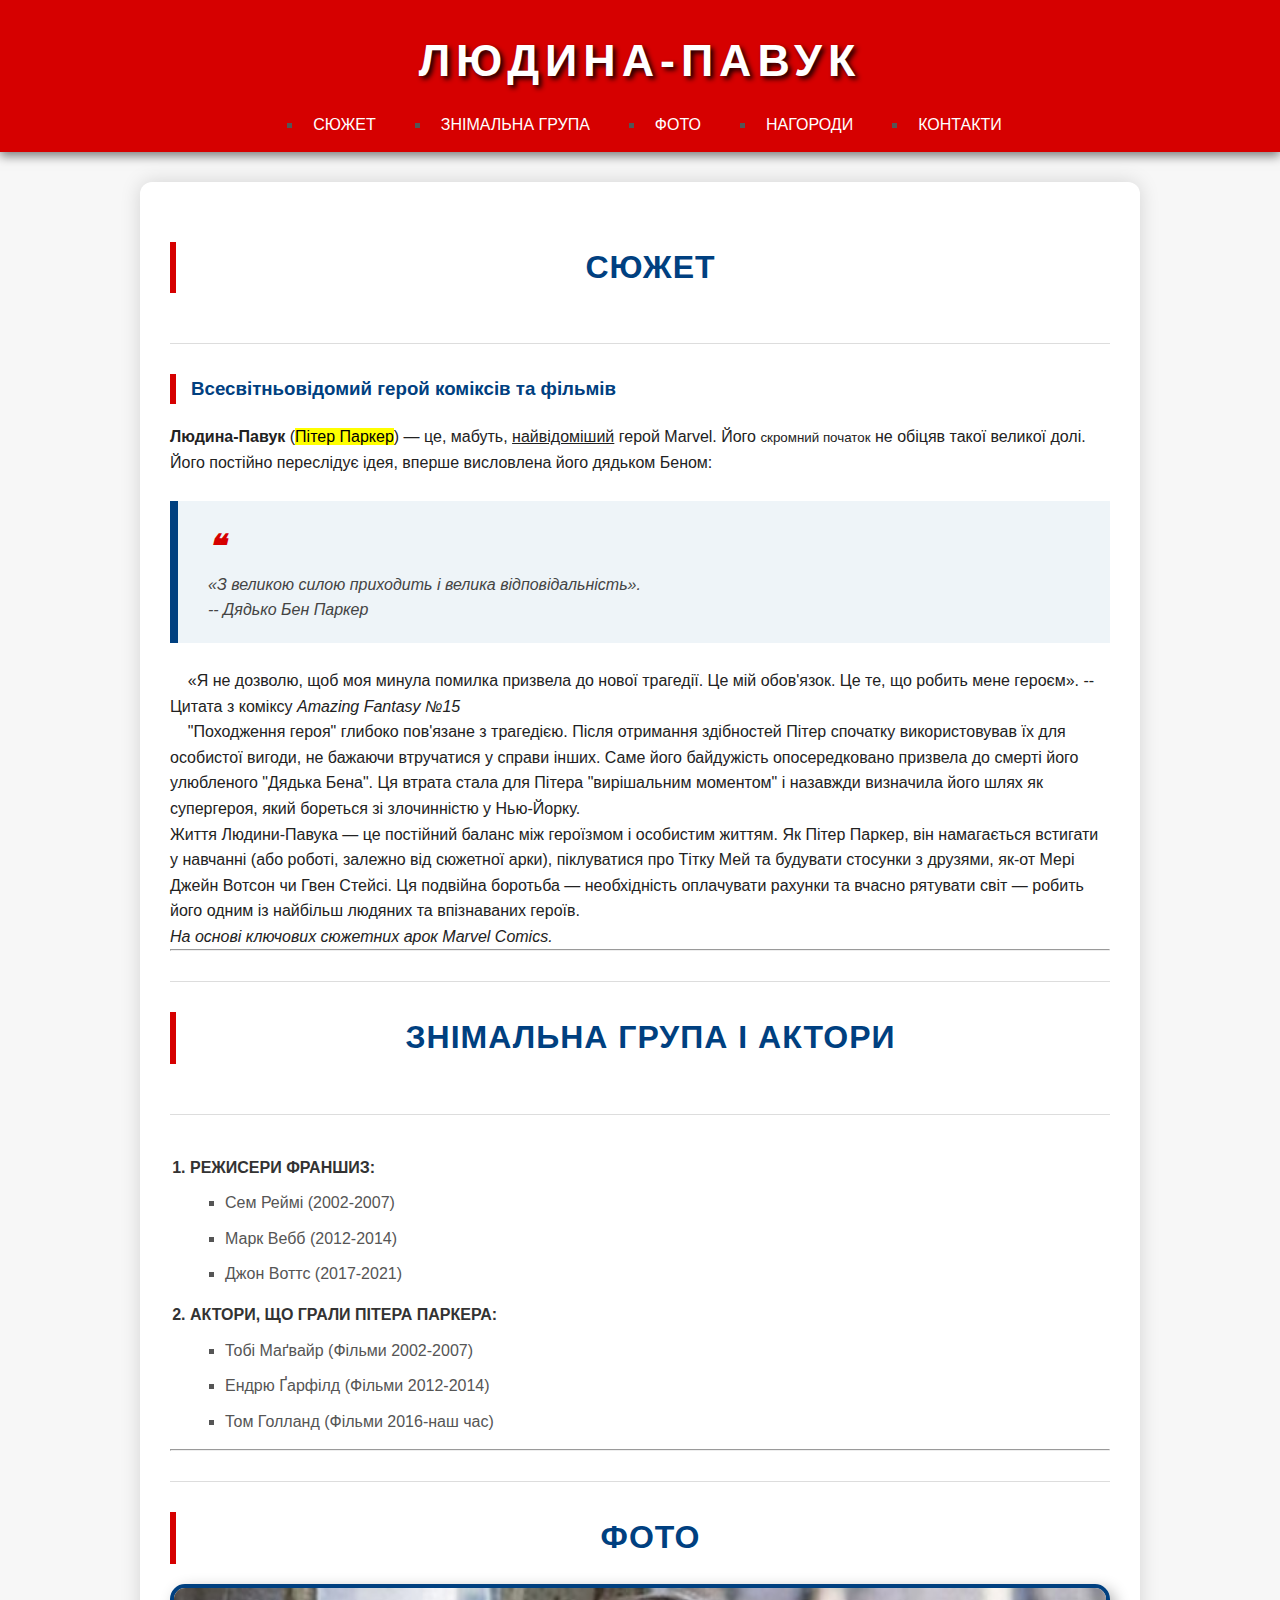
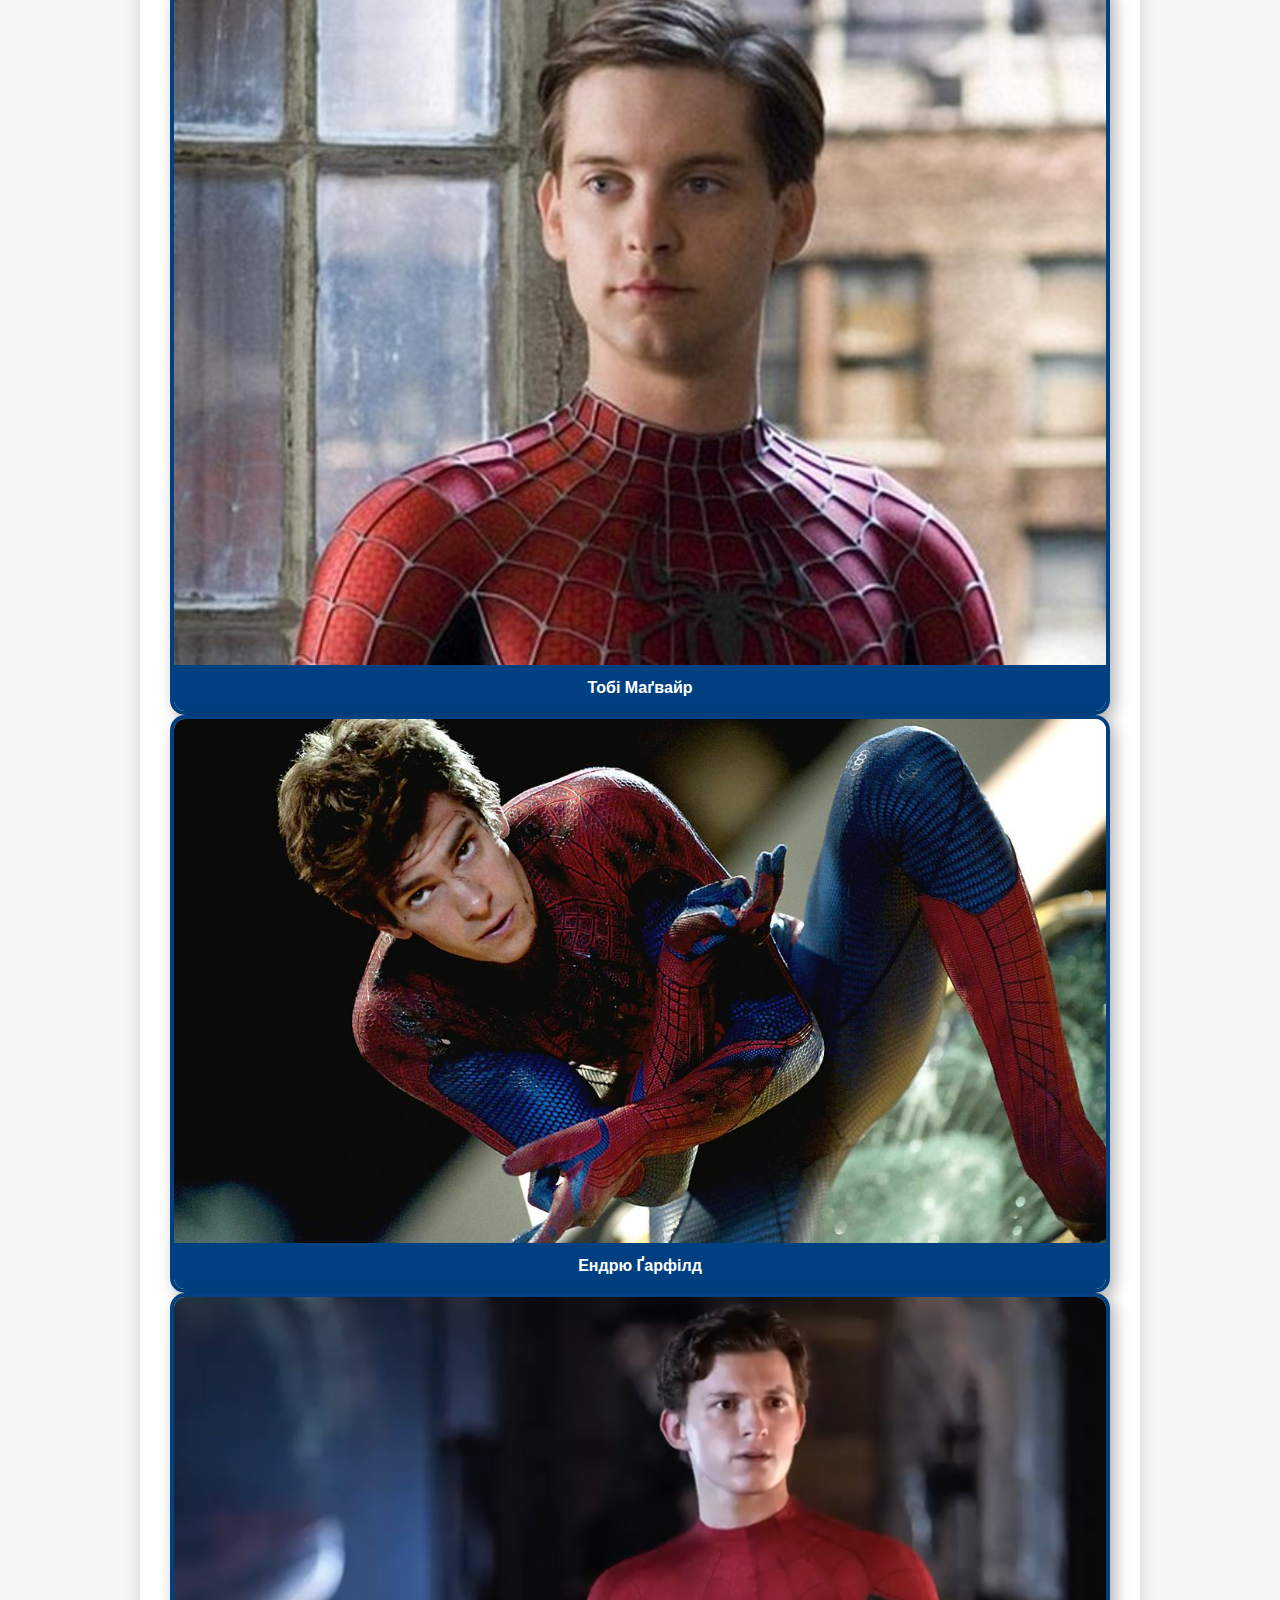
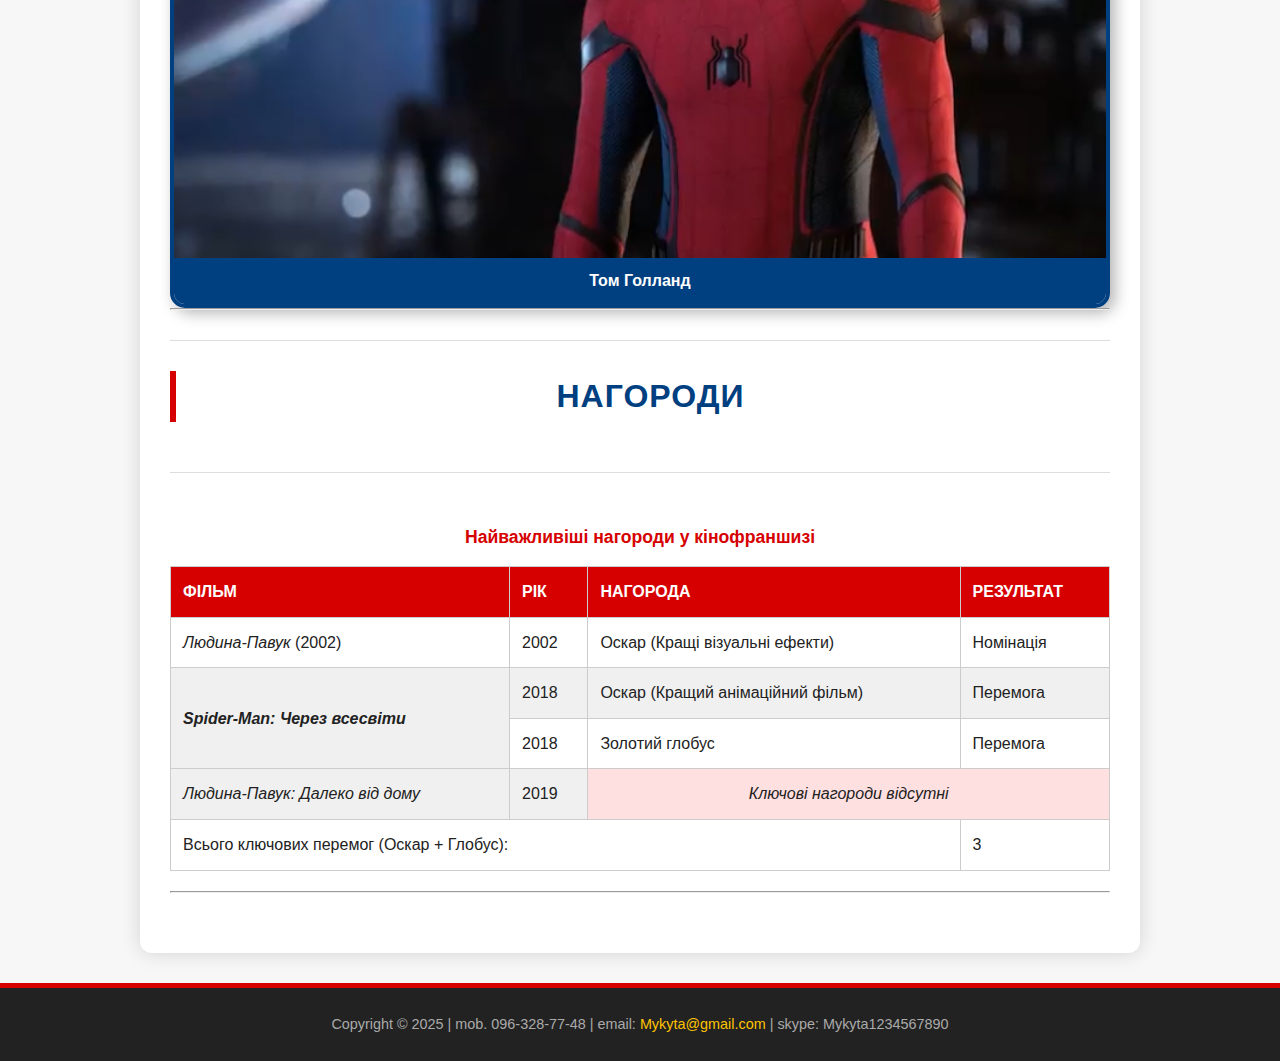
<file: index.html>
<!DOCTYPE html>
<html lang="uk">
<head>
    <meta charset="UTF-8">
    <meta name="viewport" content="width=device-width, initial-scale=1.0">
    <meta name="description" content="Офіційна сторінка про Людину-Павука: історія, здібності та актори.">
    <title>ЛЮДИНА-ПАВУК - Профіль</title>

    <link rel="stylesheet" href="./css/styles.css"
</head>
<body>
    
    <header>
    <h1>ЛЮДИНА-ПАВУК</h1> 
    <nav>
        <ul>
            <li><a href="#plot">СЮЖЕТ</a></li>
            <li><a href="#group">ЗНІМАЛЬНА ГРУПА</a></li>
            <li><a href="#photo">ФОТО</a></li>
            <li><a href="#awards">НАГОРОДИ</a></li>
            <li><a href="contact.html">КОНТАКТИ</a></li>
        </ul>
    </nav>
</header>

    <main>
        
        <section id="plot" style="text-align: center;">
            <h2>СЮЖЕТ</h2>
            </section>
            <section>
            <h3>Всесвітньовідомий герой коміксів та фільмів</h3>
            
            <p>
                <strong>Людина-Павук</strong> (<mark>Пітер Паркер</mark>) — це, мабуть, <ins>найвідоміший</ins> 
                герой Marvel. Його <small>скромний початок</small> не обіцяв такої великої долі. 
                Його постійно переслідує ідея, вперше висловлена його дядьком Беном:
            </p>
<blockquote>
                 <p>
                  <q>З великою силою приходить і велика відповідальність</q>.
                </p>
               <cite>-- Дядько Бен Паркер</cite>
            <p>
                </blockquote>
                <span>
                &nbsp;&nbsp;&nbsp;&nbsp;«Я не дозволю, щоб моя минула помилка призвела до нової трагедії. Це мій обов'язок. Це те, що робить мене героєм».
                </span>
             -- Цитата з коміксу <cite>Amazing Fantasy №15</cite>
         </p>
            
            <p>
                &nbsp;&nbsp;&nbsp;&nbsp;"Походження героя" глибоко пов'язане з трагедією. Після отримання здібностей Пітер спочатку використовував їх для особистої вигоди, не бажаючи втручатися у справи інших. Саме його байдужість опосередковано призвела до смерті його улюбленого "Дядька Бена". Ця втрата стала для Пітера "вирішальним моментом" і назавжди визначила його шлях як супергероя, який бореться зі злочинністю у Нью-Йорку. 
              </p>

              <p>
                Життя Людини-Павука — це постійний баланс між героїзмом і особистим життям. Як Пітер Паркер, він намагається встигати у навчанні (або роботі, залежно від сюжетної арки), піклуватися про Тітку Мей та будувати стосунки з друзями, як-от Мері Джейн Вотсон чи Гвен Стейсі. Ця подвійна боротьба — необхідність оплачувати рахунки та вчасно рятувати світ — робить його одним із найбільш людяних та впізнаваних героїв.
              <address>На основі ключових сюжетних арок Marvel Comics.</address>
            </p>
            <hr>
        </section>
        
        <section id="group" style="text-align: center;">
            <h2>ЗНІМАЛЬНА ГРУПА І АКТОРИ</h2>
            </section>
            <section>
            <ol>
                <li>РЕЖИСЕРИ ФРАНШИЗ:
                    <ul>
                        <li>Сем Реймі (2002-2007)</li>
                        <li>Марк Вебб (2012-2014)</li>
                        <li>Джон Воттс (2017-2021)</li>
                    </ul>
                </li>
                <li>АКТОРИ, ЩО ГРАЛИ ПІТЕРА ПАРКЕРА:
                    <ul>
                        <li>Тобі Маґвайр (Фільми 2002-2007)</li>
                        <li>Ендрю Ґарфілд (Фільми 2012-2014)</li>
                        <li>Том Голланд (Фільми 2016-наш час)</li>
                    </ul>
                </li>
            </ol>
            <hr>
        </section>
        
        <section id="photo" style="text-align: center;">
            <h2>ФОТО</h2>
            <div class="photo-gallery">
                
                <figure>
                    <img src="images/Tobi Maguaer.jpg" alt="Тобі Маґвайр у ролі Людина-Павука">
                    <figcaption>Тобі Маґвайр</figcaption> 
                </figure>

                <figure>
                    <a href="https://marvel.com/villains" target="_blank" rel="noopener">
                        <img src="images/Endrue Garfield.jpg" alt="Ендрю Ґарфілд у ролі Людина-Павука">
                    </a>
                    <figcaption>Ендрю Ґарфілд</figcaption>
                </figure>
                
<figure>
    <a href="https://en.wikipedia.org/wiki/Spider-Man_(2002_film)" target="_blank" rel="noopener">
        <img src="images/Tom Holland.png" alt="Том Голланд у ролі Людина-Павука" usemap="#tom_map">
    </a>
    
    <map name="tom_map">
        <area shape="rect" coords="0,0,100,100" href="#group" alt="Клікабельна частина фото">
    </map>
    
    <figcaption>Том Голланд</figcaption>
</figure>
            </div>
            <hr>
        </section>

        <section id="awards" style="text-align: center;">
            <h2>НАГОРОДИ</h2>
            </section>
            <section>
            <table>
                <caption>Найважливіші нагороди у кінофраншизі</caption>
                <thead>
                    <tr>
                        <th>Фільм</th>
                        <th>Рік</th>
                        <th>Нагорода</th>
                        <th>Результат</th>
                    </tr>
                </thead>
                <tbody>
                    <tr>
                        <td><cite>Людина-Павук</cite> (2002)</td>
                        <td>2002</td>
                        <td>Оскар (Кращі візуальні ефекти)</td>
                        <td>Номінація</td>
                    </tr>
                    <tr>
                        <th rowspan="2"><cite>Spider-Man: Через всесвіти</cite></th>
                        <td>2018</td>
                        <td>Оскар (Кращий анімаційний фільм)</td>
                        <td>Перемога</td>
                    </tr>
                    <tr>
                        <td>2018</td>
                        <td>Золотий глобус</td>
                        <td>Перемога</td>
                    </tr>
                    <tr>
                        <td><cite>Людина-Павук: Далеко від дому</cite></td>
                        <td>2019</td>
                        <td colspan="2">Ключові нагороди відсутні</td>
                    </tr>
                </tbody>
                <tfoot>
                    <tr>
                        <td colspan="3">Всього ключових перемог (Оскар + Глобус):</td>
                        <td>3</td>
                    </tr>
                </tfoot>
            </table>
            <hr>
        </section>
        
    </main>

    <footer>
        <p>
            Copyright &copy; 2025 | mob. 096-328-77-48 | email: <a href="mailto:Mykyta@gmail.com">Mykyta@gmail.com</a> | skype: Mykyta1234567890
        </p>
    </footer>

</body>
</html>
</file>
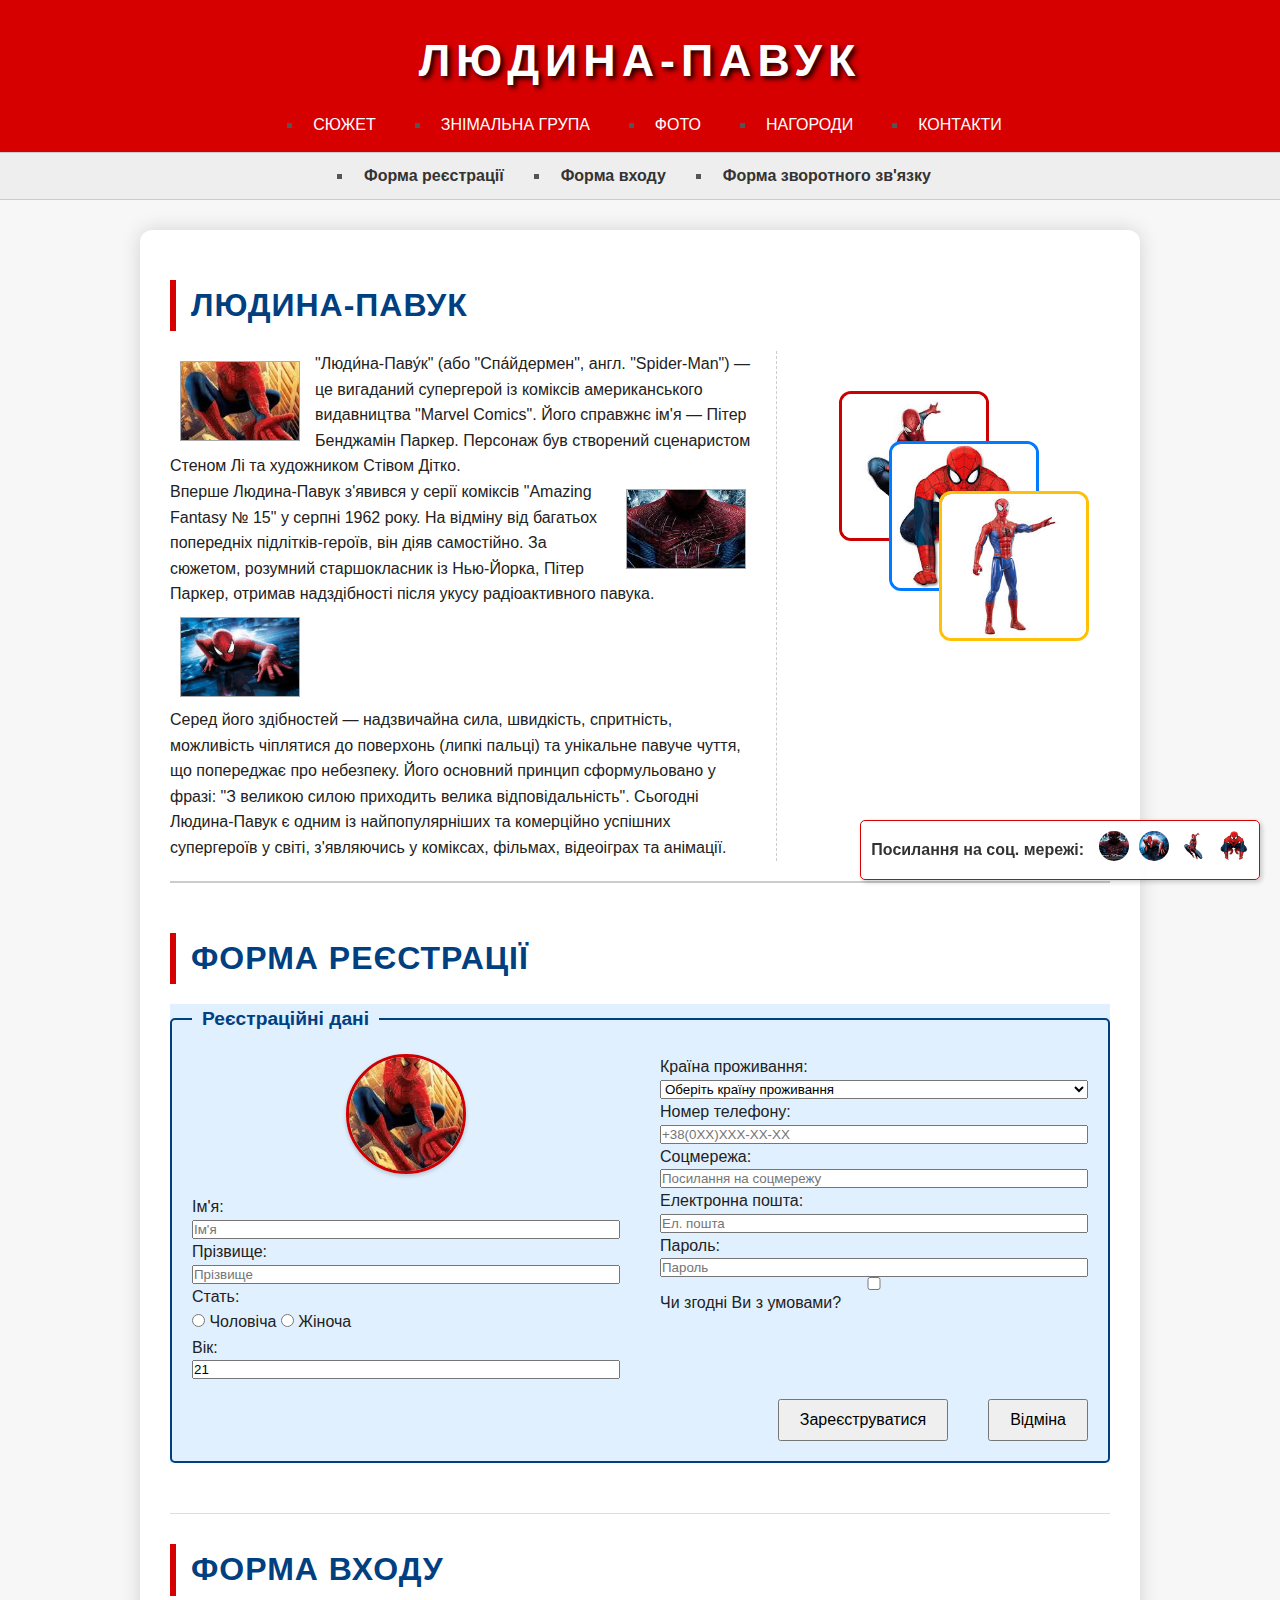
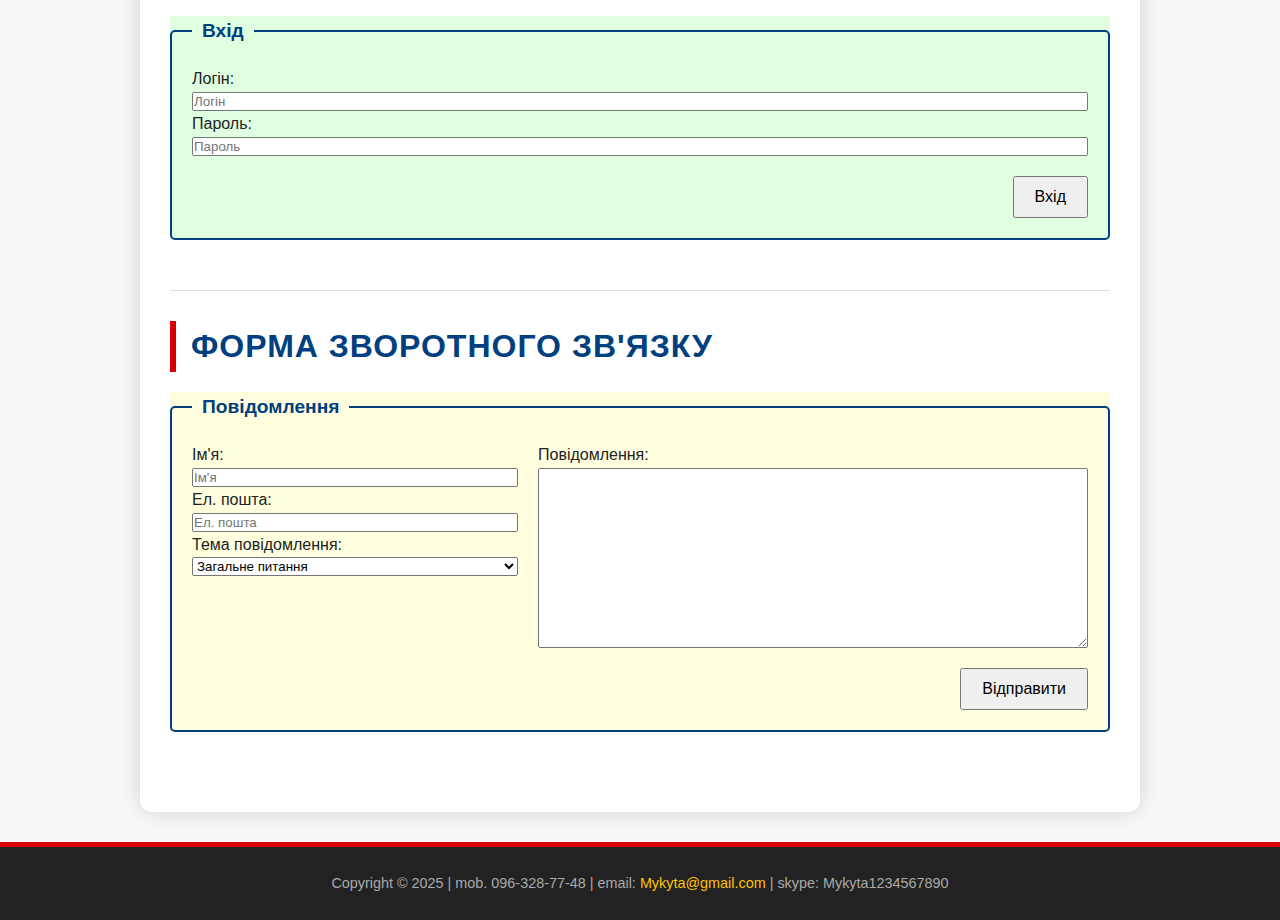
<file: contact.html>
<!DOCTYPE html>
<html lang="uk">
<head>
    <meta charset="UTF-8">
    <meta name="viewport" content="width=device-width, initial-scale=1.0">
    <title>Контакти та Форми | Spider-Man Project</title>
    <link rel="stylesheet" href="./css/styles.css">
    <meta name="viewport" content="width=device-width, initial-scale=1.0">
    </head>
<body>

    <header>
        <h1>ЛЮДИНА-ПАВУК</h1>
        <nav>
            <ul>
                <li><a href="index.html">СЮЖЕТ</a></li>
                <li><a href="index.html">ЗНІМАЛЬНА ГРУПА</a></li>
                <li><a href="index.html">ФОТО</a></li>
                <li><a href="index.html">НАГОРОДИ</a></li>
                <li><a href="contact.html">КОНТАКТИ</a></li>
            </ul>
        </nav>
    </header>

    <div class="form-nav">
        <ul>
            <li><a href="#registration-form">Форма реєстрації</a></li>
            <li><a href="#login-form">Форма входу</a></li>
            <li><a href="#feedback-form">Форма зворотного зв'язку</a></li>
        </ul>
    </div>

    <div class="social-links-fixed">
        <p>Посилання на соц. мережі:</p>
        <div class="social-icons">
            <a href="https://www.facebook.com/SpiderManMovie"><img src="images/2.jpg" alt="Facebook"></a>
            <a href="https://www.twitter.com/SpiderManMovie"><img src="images/3.jpg" alt="Twitter"></a>
            <a href="https://www.instagram.com/SpiderManMovie"><img src="images/4.jpg" alt="Instagram"></a>
            <a href="https://www.youtube.com/SpiderMan"><img src="images/5.jpg" alt="YouTube"></a>
        </div>
    </div>

    <main>
        
        <section id="general-info">
            <h2>Людина-Павук</h2>
            
            <div class="info-content-container">
                
                <div class="text-float-block">
                    <img class="float-img left-float" src="images/1.jpg" alt="Зображення, яке обтікає текст">
                    <p>"Люди́на-Паву́к" (або "Спа́йдермен", англ. "Spider-Man") — це вигаданий супергерой із коміксів американського видавництва "Marvel Comics". Його справжнє ім'я — Пітер Бенджамін Паркер. Персонаж був створений сценаристом Стеном Лі та художником Стівом Дітко.</p>

                    <img class="float-img right-float" src="images/2.jpg" alt="Зображення, яке обтікає текст">
                    <p>Вперше Людина-Павук з'явився у серії коміксів "Amazing Fantasy № 15" у серпні 1962 року. На відміну від багатьох попередніх підлітків-героїв, він діяв самостійно. За сюжетом, розумний старшокласник із Нью-Йорка, Пітер Паркер, отримав надздібності після укусу радіоактивного павука.</p>
                    
                    <div style="clear: both;"></div> 

                    <img class="float-img" src="images/3.jpg" alt="Зображення, яке не обтікає текст">
                    <p>Серед його здібностей — надзвичайна сила, швидкість, спритність, можливість чіплятися до поверхонь (липкі пальці) та унікальне павуче чуття, що попереджає про небезпеку. Його основний принцип сформульовано у фразі: "З великою силою приходить велика відповідальність". Сьогодні Людина-Павук є одним із найпопулярніших та комерційно успішних супергероїв у світі, з'являючись у коміксах, фільмах, відеоіграх та анімації.</p>
                </div>

                <div class="absolute-position-block">
                    
                    <div class="position-wrapper">
                        <img src="images/4.jpg" alt="Маска Людини-Павука" class="overlap-image red-box">
                        <img src="images/5.jpg" alt="Логотип Людини-Павука" class="overlap-image blue-box">
                        <img src="images/6.jpg" alt="Павутина" class="overlap-image orange-box">
                    </div>
                    
                    </div>
            </div>
        </section>

        <section id="registration-form">
            <h2>Форма реєстрації</h2>
            <form action="#" method="post" class="form-registration">
                <fieldset>
                    <legend>Реєстраційні дані</legend>
                    
                    <div class="form-row">
                        <div class="form-column">
                            
                            <img src="images/1.jpg" alt="Аватар користувача" class="profile-image-placeholder">

                            <div class="form-field">
                                <label for="reg_name">Ім'я:</label>
                                <input type="text" id="reg_name" name="name" placeholder="Ім'я" required>
                            </div>

                            <div class="form-field">
                                <label for="reg_surname">Прізвище:</label>
                                <input type="text" id="reg_surname" name="surname" placeholder="Прізвище" required>
                            </div>
                            
                            <div class="form-field">
                                <span>Стать:</span>
                                <div>
                                    <input type="radio" id="male" name="gender" value="Чоловіча">
                                    <label for="male">Чоловіча</label>
                                    <input type="radio" id="female" name="gender" value="Жіноча">
                                    <label for="female">Жіноча</label>
                                </div>
                            </div>

                            <div class="form-field">
                                <label for="reg_age">Вік:</label>
                                <input type="number" id="reg_age" name="age" min="1" max="99" value="21">
                            </div>

                            </div>
                        
                        <div class="form-column">

                            <div class="form-field">
                                <label for="reg_country">Країна проживання:</label>
                                <select id="reg_country" name="country" required>
                                    <option value="">Оберіть країну проживання</option>
                                    <option value="UA">Україна</option>
                                    <option value="PL">Польща</option>
                                    <option value="US">USA</option>
                                </select>
                            </div>

                            <div class="form-field">
                                <label for="reg_phone">Номер телефону:</label>
                                <input type="tel" id="reg_phone" name="phone" pattern="\+38\(0[0-9]{2}\)[0-9]{3}-[0-9]{2}-[0-9]{2}" placeholder="+38(0XX)XXX-XX-XX">
                            </div>
                            
                            <div class="form-field">
                                <label for="reg_social">Соцмережа:</label>
                                <input type="url" id="reg_social" name="social" placeholder="Посилання на соцмережу">
                            </div>

                            <div class="form-field">
                                <label for="reg_email">Електронна пошта:</label>
                                <input type="email" id="reg_email" name="email" placeholder="Ел. пошта" required>
                            </div>

                            <div class="form-field">
                                <label for="reg_password">Пароль:</label>
                                <input type="password" id="reg_password" name="password" placeholder="Пароль" required>
                            </div>
                            
                            <div class="form-field">
                                <input type="checkbox" id="reg_agree" name="agree" required>
                                <label for="reg_agree">Чи згодні Ви з умовами?</label>
                            </div>
                        </div>
                    </div>

                    <div class="form-row registration-buttons">
                        <button type="submit">Зареєструватися</button>
                        <button type="reset">Відміна</button>
                    </div>

                </fieldset>
            </form>
        </section>

        <section id="login-form">
            <h2>Форма входу</h2>
            <form action="#" method="post" class="form-login">
                <fieldset>
                    <legend>Вхід</legend>
                    
                    <div class="form-field">
                        <label for="login_name">Логін:</label>
                        <input type="text" id="login_name" name="login" placeholder="Логін" required>
                    </div>

                    <div class="form-field">
                        <label for="login_password">Пароль:</label>
                        <input type="password" id="login_password" name="password" placeholder="Пароль" required>
                    </div>

                    <div class="form-row registration-buttons">
                        <button type="submit">Вхід</button>
                    </div>

                </fieldset>
            </form>
        </section>

        <section id="feedback-form">
            <h2>Форма зворотного зв'язку</h2>
            <form action="#" method="post" class="form-feedback">
                <fieldset>
                    <legend>Повідомлення</legend>
                    
                    <div class="form-row">
                        <div class="form-column feedback-left">
                            <div class="form-field">
                                <label for="fb_name">Ім'я:</label>
                                <input type="text" id="fb_name" name="name" placeholder="Ім'я">
                            </div>
                            
                            <div class="form-field">
                                <label for="fb_email">Ел. пошта:</label>
                                <input type="email" id="fb_email" name="email" placeholder="Ел. пошта" required>
                            </div>

                            <div class="form-field">
                                <label for="fb_topic">Тема повідомлення:</label>
                                <select id="fb_topic" name="topic">
                                    <option value="general">Загальне питання</option>
                                    <option value="tech">Технічна підтримка</option>
                                </select>
                            </div>
                        </div>

                        <div class="form-column feedback-right">
                            <div class="form-field">
                                <label for="fb_message">Повідомлення:</label>
                                <textarea id="fb_message" name="message" required></textarea>
                            </div>
                        </div>
                    </div>

                    <div class="form-row registration-buttons">
                        <button type="submit">Відправити</button>
                    </div>

                </fieldset>
            </form>
        </section>
        
    </main>

    <footer>
        Copyright &copy; 2025 | mob. 096-328-77-48 | email: <a href="mailto:Mykyta@gmail.com">Mykyta@gmail.com</a> | skype: Mykyta1234567890

</body>
</html>
</file>
<file: css/styles.css>
* {
    margin: 0;
    padding: 0;
    box-sizing: border-box; 
}

body {
    font-family: 'Helvetica Neue', Arial, sans-serif; 
    line-height: 1.6;
    color: #222; 
    background-color: #f7f7f7; 
}

main {
    max-width: 1000px;
    margin: 30px auto;
    padding: 30px;
    background-color: white;
    border-radius: 12px;
    box-shadow: 0 0 20px rgba(0, 0, 0, 0.15);
}

section {
    padding: 30px 0;
    border-bottom: 1px solid #ddd;
}

section:last-of-type {
    border-bottom: none;
}

header {
    background-color: #D60000; 
    color: white;
    padding: 25px 0 15px;
    text-align: center;
    box-shadow: 0 4px 10px rgba(0, 0, 0, 0.5); 
    position: static; 
    z-index: 1000; 
}

h1 {
    font-size: 2.8rem;
    text-transform: uppercase;
    letter-spacing: 6px;
    text-shadow: 3px 3px 5px rgba(0, 0, 0, 0.9);
    margin: 0;
}

header nav ul {
    list-style: none;
    display: flex;
    justify-content: center;
    gap: 30px;
    padding-top: 15px;
    padding-bottom: 0;
    margin: 0;
}

header nav a {
    text-decoration: none;
    color: white;
    font-weight: 500;
    padding: 5px 10px;
    transition: all 0.3s ease-in-out;
    border-bottom: 2px solid transparent;
}

header nav a:hover { 
    color: #FFC300; 
    border-bottom: 2px solid #FFC300;
}

h2 {
    color: #004080; 
    font-size: 2rem;
    text-transform: uppercase;
    letter-spacing: 1px;
    margin-bottom: 20px;
    border-left: 6px solid #D60000; 
    padding-left: 15px;
}

h3 {
    color: #004080; 
    margin-bottom: 20px;
    border-left: 6px solid #D60000;
    padding-left: 15px;
}

blockquote {
    border-left: 8px solid #004080; 
    padding: 20px 30px;
    margin: 25px 0;
    background-color: #eef4f8; 
    font-style: italic;
    color: #444;
}

blockquote::before {
    content: "❝ ";
    color: #D60000;
    font-size: 2em;
    font-weight: bold;
    margin-right: 10px;
    vertical-align: middle;
}

ol, ul {
    padding-left: 20px;
    margin-bottom: 15px;
}
ol li {
    font-weight: bold;
    margin-top: 10px;
    color: #333;
}
ul li {
    font-weight: normal;
    list-style-type: square;
    color: #555;
    margin-left: 15px;
}

#general-info {
    padding: 20px 0;
    margin-bottom: 20px;
    border-bottom: 2px solid #ccc;
    overflow: hidden; 
}

.info-content-container {
    display: flex; /* Flexbox (Місце 1) - Контейнер загальної інформації */
    gap: 20px;
}

.text-float-block {
    flex: 2; 
    border-right: 1px dashed #ccc;
    padding-right: 20px;
}

.absolute-position-block {
    flex: 1; 
    padding-left: 20px;
    position: relative;
    height: 250px; 
    margin-top: 40px;
    margin-bottom: 20px;
    display: flex;
    justify-content: center; 
    align-items: center;
    overflow: hidden;
}

.float-img {
    width: 120px; 
    height: 80px;
    margin: 10px;
    background-color: #ddd;
    border: 1px solid #aaa;
    display: block;
    object-fit: cover; 
}

.left-float {
    float: left;
    margin-right: 15px;
}

.right-float {
    float: right;
    margin-left: 15px;
}

.position-wrapper {
    position: relative;
    width: 250px; 
    height: 250px;
    margin: 30px auto;
}

.overlap-image {
    position: absolute;
    width: 150px; 
    height: 150px; 
    border: 3px solid #cc0000; 
    object-fit: cover; 
    border-radius: 12px; 
    transition: transform 0.3s ease-in-out; 
}

.overlap-image:hover {
    transform: scale(1.05) rotate(1deg);
    z-index: 10; 
}

.overlap-image.red-box {
    top: 0;
    left: 0;
    z-index: 1; 
}

.overlap-image.blue-box {
    top: 50px; 
    left: 50px; 
    z-index: 2; 
    border-color: #007bff; 
}

.overlap-image.orange-box {
    top: 100px; 
    left: 100px; 
    z-index: 3; 
    border-color: #ffc107; 
}

/* Використовуємо CSS Grid для галереї */
.photo-gallery-grid {
    display: grid; /* CSS Grid (Місце 1) */
    /* Три рівні колонки */
    grid-template-columns: repeat(3, 1fr); 
    gap: 25px;
}

#photo figure {
    /* В Grid-контейнері flex: 1 вже не потрібен */
    padding: 0;
    margin: 0;
    text-align: center;
    border: 4px solid #004080; 
    border-radius: 15px;
    overflow: hidden;
    box-shadow: 5px 5px 15px rgba(0, 0, 0, 0.3);
    transition: transform 0.3s;
}

#photo figure:hover {
    transform: scale(1.03); 
    box-shadow: 8px 8px 20px rgba(0, 0, 0, 0.4);
}

#photo img {
    width: 100%; 
    height: auto;
    display: block;
}

#photo figcaption {
    background-color: #004080;
    color: white;
    padding: 10px 0;
    font-weight: bold;
    font-size: 1em;
}

table {
    width: 100%;
    border-collapse: collapse;
    margin: 20px 0;
}

caption {
    font-size: 1.1rem;
    font-weight: bold;
    margin-bottom: 15px;
    color: #D60000;
}

th, td {
    border: 1px solid #ccc;
    padding: 12px;
    text-align: left;
}

tbody tr:nth-child(even) { 
    background-color: #f0f0f0;
}

thead th {
    background-color: #D60000;
    color: white;
    text-transform: uppercase;
}

tbody td[colspan] {
    text-align: center;
    background-color: #ffe0e0; 
    font-style: italic;
}

.form-nav {
    background-color: #eee;
    padding: 10px 0;
    margin-top: 0; 
    border-top: 1px solid #ccc;
    border-bottom: 1px solid #ccc;
    text-align: center;
    position: static; 
    z-index: 900; 
}

.form-nav ul {
    list-style: none;
    padding: 0;
    margin: 0;
    display: flex;
    justify-content: center;
    gap: 20px;
}

.form-nav a {
    text-decoration: none;
    color: #333;
    font-weight: bold;
    padding: 5px 10px;
    border: 1px solid transparent;
}

.form-nav a:hover {
    color: #D60000;
    border-bottom-color: #D60000;
}

fieldset {
    border: 2px solid #004080; 
    border-radius: 5px;
    padding: 20px;
    margin-bottom: 20px;
}

legend {
    font-weight: bold;
    color: #004080;
    padding: 0 10px;
    font-size: 1.2em;
}

.form-row {
    display: flex; /* Flexbox (Місце 2) - Рядки форми */
    flex-wrap: wrap; 
    gap: 20px;
}

.form-field {
    flex: 1 1 100%; 
    display: flex;
    flex-direction: column;
}

.form-registration {
    background-color: #e0f0ff; 
}
.form-login {
    background-color: #e0ffe0; 
}
.form-feedback {
    background-color: #ffffe0; 
}

.form-registration .form-row {
    gap: 40px;
}

.form-registration .form-column {
    flex: 1 1 calc(50% - 20px);
}

.profile-image-placeholder {
    width: 120px;
    height: 120px;
    border-radius: 50%; 
    object-fit: cover;
    margin: 0 auto 20px; 
    border: 3px solid #cc0000; 
    box-shadow: 0 2px 4px rgba(0, 0, 0, 0.2);
    display: block; 
}

.feedback-left {
    flex: 1 1 35%;
}
.feedback-right {
    flex: 1 1 60%;
}
.feedback-right textarea {
    height: 180px; 
}

.registration-buttons {
    justify-content: flex-end; 
    gap: 10px;
    margin-top: 20px;
}

.registration-buttons button {
    flex: 0 1 auto;
    padding: 10px 20px;
    font-size: 1em;
}

.social-links-fixed {
    position: fixed; 
    bottom: 20px; 
    right: 20px; 
    padding: 10px;
    background-color: rgba(255, 255, 255, 0.9);
    border: 1px solid #D60000;
    border-radius: 5px;
    box-shadow: 2px 2px 5px rgba(0, 0, 0, 0.2);
    z-index: 990; 
    display: flex; 
    align-items: center; 
    gap: 15px; 
}

.social-links-fixed p {
    margin: 0; 
    font-size: 1em; 
    font-weight: bold;
    color: #333;
    white-space: nowrap; 
}

.social-icons {
    display: flex;
    gap: 10px;
    margin: 0; 
    justify-content: center;
}

.social-icons img {
    width: 30px; 
    height: 30px;
    border-radius: 50%;
}

footer {
    text-align: center;
    padding: 25px;
    background-color: #222;
    color: #aaa;
    font-size: 0.9em;
    margin-top: 30px;
    border-top: 5px solid #D60000; 
}

footer a {
    color: #FFC300;
    text-decoration: none;
}

/* === Медіазапити (3 рази) === */

/* 1. Медіазапит для великих планшетів/невеликих десктопів (Додано) */
@media (max-width: 1200px) {
    main {
        margin: 20px;
        padding: 20px;
    }
    
    /* Grid: Галерея переходить на 2 колонки */
    .photo-gallery-grid {
        grid-template-columns: repeat(2, 1fr);
    }
}

/* 2. Медіазапит для планшетів (Вже був) */
@media (max-width: 768px) {
    header nav ul {
        flex-direction: column;
        gap: 10px;
    }

    #general-info .info-content-container {
        flex-direction: column;
    }

    .text-float-block {
        border-right: none;
        padding-right: 0;
    }

    .absolute-position-block {
        margin-top: 20px;
    }

    /* Grid: Галерея переходить на 1 колонку */
    .photo-gallery-grid {
        grid-template-columns: 1fr;
        gap: 15px;
    }

    #photo figure {
        margin-bottom: 20px;
    }

    .form-row {
        flex-direction: column;
    }

    .form-registration .form-column {
        flex: 1 1 100%;
    }

    .feedback-left, .feedback-right {
        flex: 1 1 100%;
    }

    .registration-buttons {
        flex-direction: column;
        align-items: stretch;
    }
}

/* 3. Медіазапит для мобільних телефонів (Вже був) */
@media (max-width: 480px) {
    h1 {
        font-size: 2rem;
        letter-spacing: 3px;
    }

    h2 {
        font-size: 1.5rem;
    }

    h3 {
        font-size: 1.2rem;
    }

    .social-links-fixed {
        bottom: 10px;
        right: 10px;
        flex-direction: column;
        gap: 10px;
    }

    .social-icons img {
        width: 25px;
        height: 25px;
    }
}
</file>
